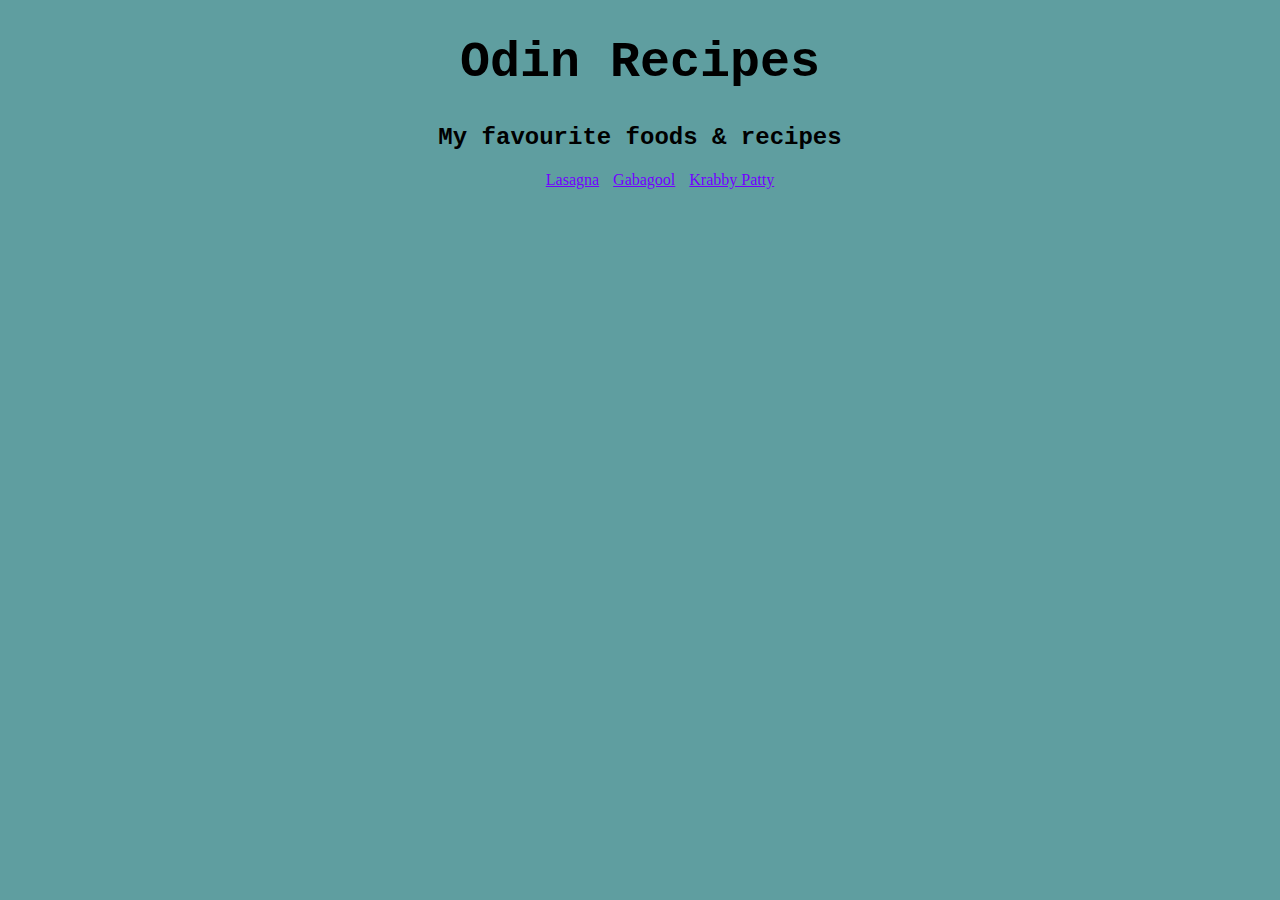
<file: index.html>
<!DOCTYPE html>
<html lang="en">
  <head>
    <meta charset="UTF-8" />
    <meta name="viewport" content="width=device-width, initial-scale=1.0" />
    <link rel="stylesheet" href="./css/style.css" />
    <title>Document</title>
  </head>
  <body>
    <div class="container">
      <h1>Odin Recipes</h1>
      <h2>My <strong>favourite</strong> foods & recipes</h2>
    </div>
    <div class="container-links">
      <ul>
        <li><a href="./recipes/lasagna.html">Lasagna</a></li>
        <li><a href="./recipes/gabagool.html">Gabagool</a></li>
        <li><a href="./recipes/krabbypatty.html">Krabby Patty</a></li>
      </ul>
    </div>
  </body>
</html>
</file>
<file: css/style.css>
body {
  background-color: cadetblue;
}
.container {
  font-weight: bold;
}
.container-links a {
  color: rgb(115, 0, 255);
}
.lasagna-container,
.container,
.gabagool-container,
.krabby-container {
  font-family: "Courier New", Courier, monospace;
}
.container-links li {
  display: inline;
  padding: 5px;
}

h1 {
  color: black;
  font-size: 50px;
}

.krabby,
.return,
.gabagool,
.title-lasagna,
.container-links ul,
.container {
  text-align: center;
}
</file>
